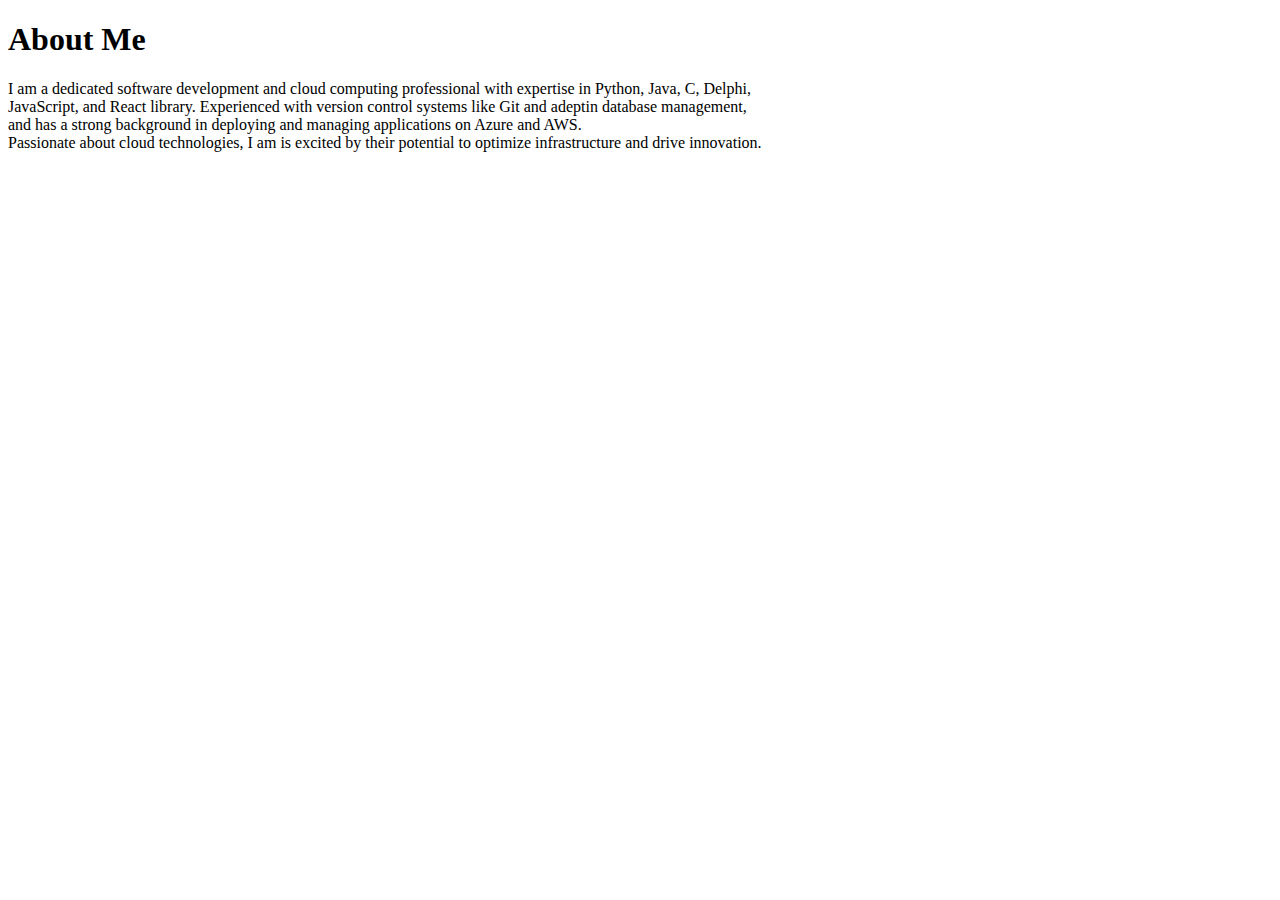
<file: about.html>
<!DOCTYPE html>
<html lang="en">
<head>
    <meta charset="UTF-8">
    <meta name="viewport" content="width=device-width, initial-scale=1.0">
    <title>About me</title>
</head>
<body>
    <h1>About Me</h1>
     <p>I am a dedicated software development and cloud computing professional with expertise in Python, Java, C, Delphi,<br>
        JavaScript, and React library. Experienced with version control systems like Git and adeptin database management, <br>
        and has a strong background in deploying and managing applications on Azure and AWS. <br>
        Passionate about cloud technologies, I am is excited by their potential to optimize infrastructure and 
        drive innovation.<br> 
    </p>

</body>
</html>
</file>
